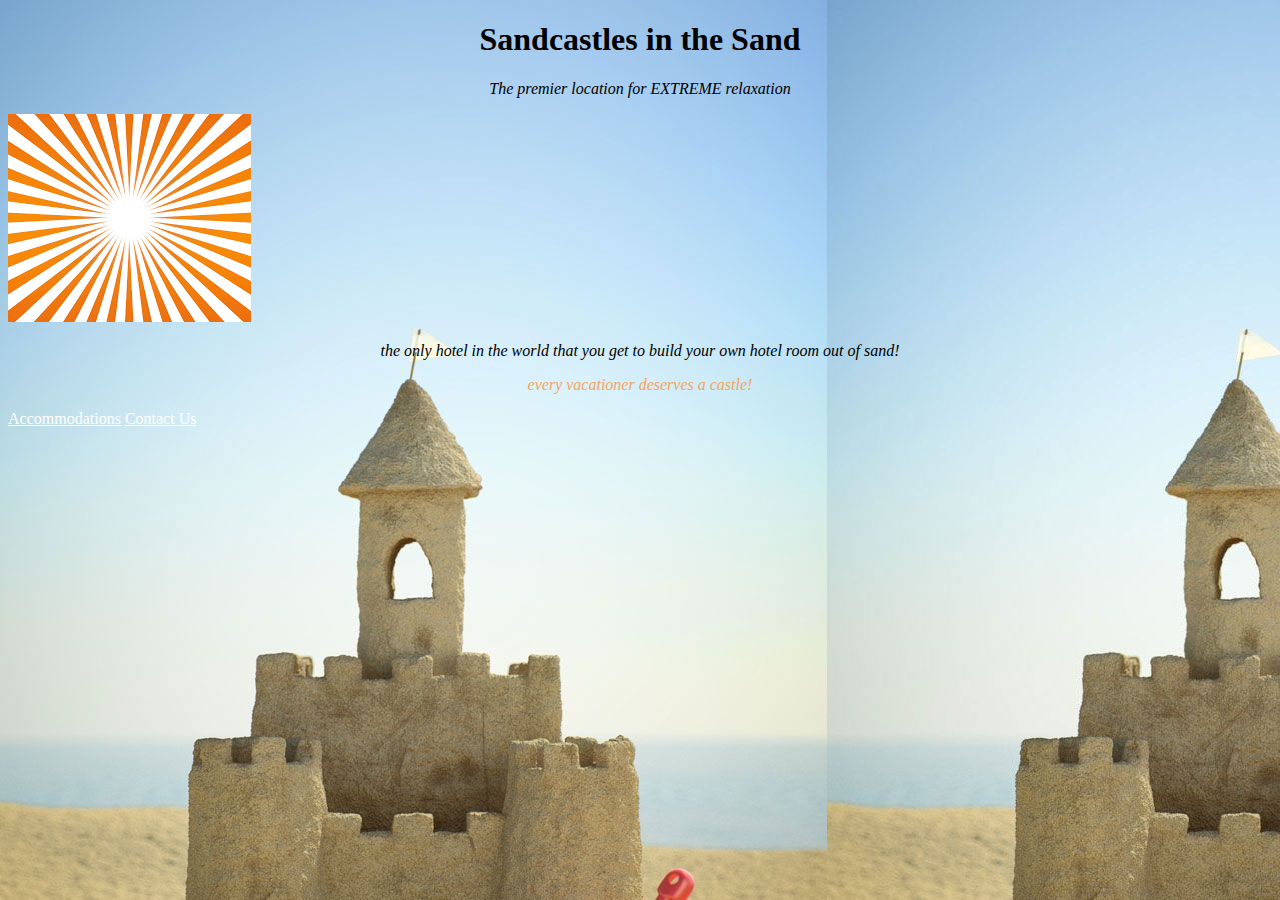
<file: index.html>
<!DOCTYPE html>
<html lang="en-us">
  <Head>
    <link rel="stylesheet" href="/css/style.css">
    <title>Sandcastles in the Sand</title>

  </Head>
<body>
  <h1>Sandcastles in the Sand</h1>
  <p>The premier location for <stong>EXTREME</stong> relaxation</p>

  <img src="/images/Unknown.png">
  
  <p> the only hotel in the world that you get to build your own hotel room out of sand!</p>
  <p class="vacation">every vacationer deserves a castle!</p>
  <a href="/accomodations.html">Accommodations</a>
  <a href="/contact-information.html">Contact Us</a>
  



</body>
</html>
</file>
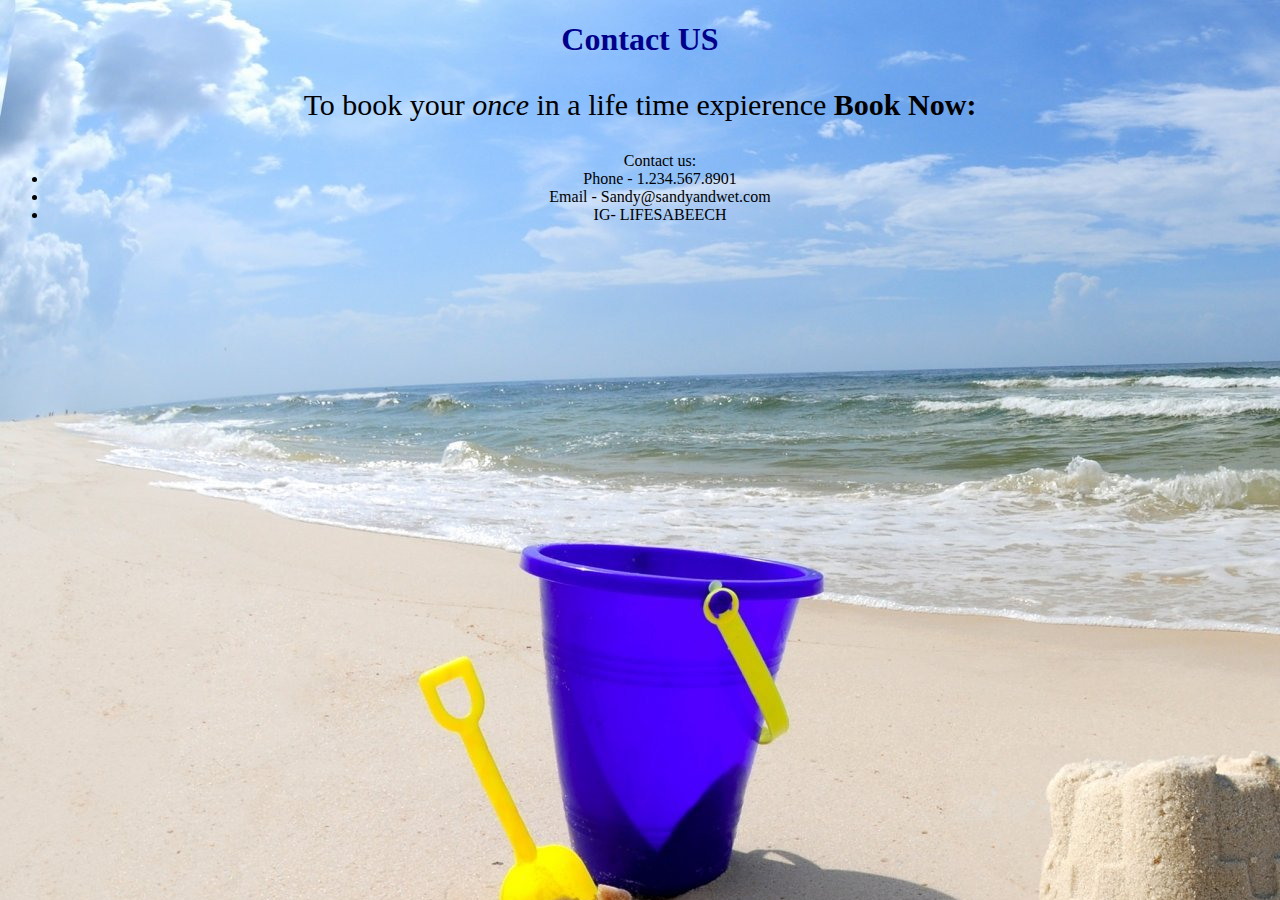
<file: contact-information.html>
<!DOCTYPE html>
<html lang="en-us">
<Head>
  <title>Contact Us</title>
  <link href="/css/style3.css" rel="stylesheet">
</Head>

  <Body>
    <h1>Contact US</h1>
    <p>To book your <em>once</em> in a life time expierence <Strong>Book Now:</Strong></p>
  </Body>
  <ul>Contact us:
    <li>Phone - 1.234.567.8901</li>
    <li>Email - Sandy@sandyandwet.com</li>
    <li>IG- LIFESABEECH</li>
  </ul>
</html>
</file>
<file: css/style.css>
h1{
  font-family: 'Times New Roman', Times, serif;
  text-align: center;
}


body{
  background-image: url(/images/aee7f31fe0b481511a4e389cbbfe61bc.jpg);
}

p{
  text-align: center;
  font-size: medium;
  font-style: oblique;
}

.vacation{
  text-align: center;
  color: sandybrown;
}

a{
  color: rgb(255, 255, 255);
}
</file>
<file: css/style3.css>
body{
  background-image: url(/images/k9yn6H.jpg);
}

h1{
  color: darkblue;
  text-align: center;
}

p{
  text-align: center;
  font-size: 30px;
}

ul{
  text-align: center;
}
</file>
